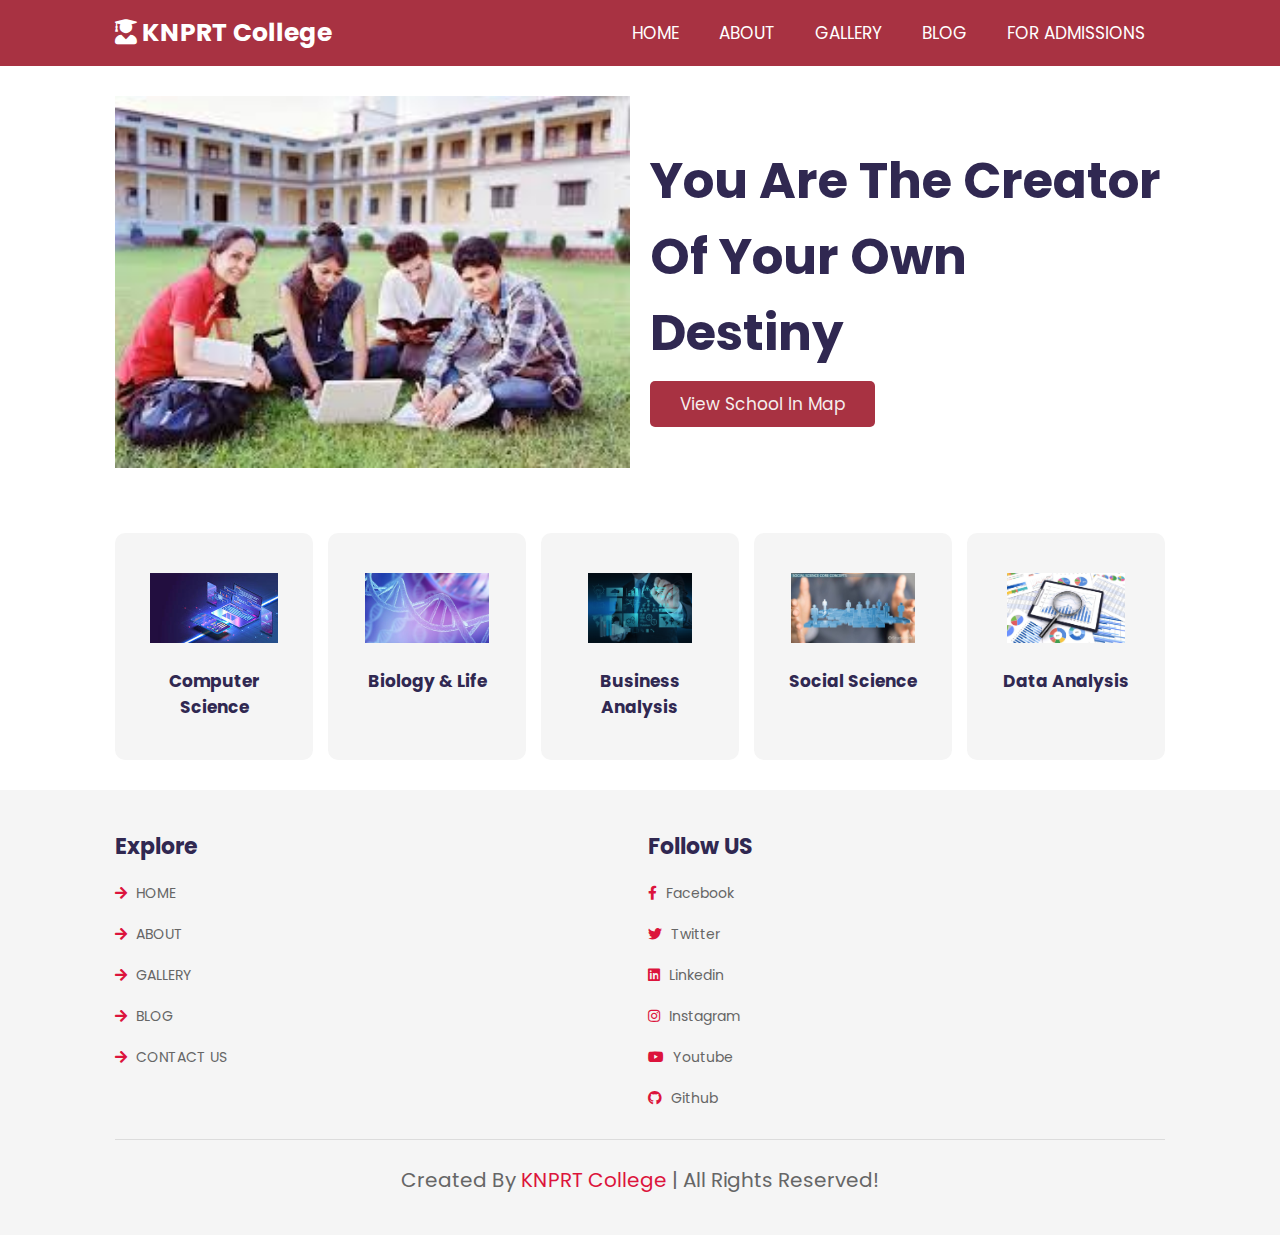
<file: images/KNPRT-College-main/index.html>
<!DOCTYPE html>
<html lang="en">

<head>
    <meta charset="UTF-8">
    <meta http-equiv="X-UA-Compatible" content="IE=edge">
    <meta name="viewport" content="width=device-width, initial-scale=1.0">
    <title>KNPRT College | HOME</title>
    <link rel="shortcut icon" type="images" href="images/logo.jpg">

    <!-- font awesome cdn link  -->
    <link rel="stylesheet" href="https://cdnjs.cloudflare.com/ajax/libs/font-awesome/5.15.4/css/all.min.css">

    <!-- custom css file link  -->
    <link rel="stylesheet" href="css/style.css">

</head>

<body>

    <!-- header section starts  -->

    <header class="header">

        <a href="index.html" class="logo"> <i class="fas fa-user-graduate"></i> KNPRT College </a>

        <div id="menu-btn" class="fas fa-bars"></div>

        <nav class="navbar">
            <ul>
                <li><a href="index.html">HOME</a></li>
                <li><a href="about.html">ABOUT</a></li>
                <li><a href="gallery1.html">GALLERY</a></li>
                <li><a href="blog.html">BLOG</a></li>
                <li><a href="ContactUs/contact.html">FOR ADMISSIONS</a></li>
            </ul>
        </nav>

    </header>

    <!-- header section ends -->

    <!-- home section starts  -->

    <section class="home">

        <div class="image">
            <img src="images/home-img.png" alt="">
        </div>

        <div class="content">
           <h3>You are the creator of your own destiny</h3>
            <a href="map.html" class="btn">View school in map</a>
        </div>

    </section>

    <!-- home section ends -->

    <!-- categories section starts  -->

    <section class="category">

        <a href="#" class="box">
            <img src="images/category-1.png" alt="">
            <h3>computer science</h3>
        </a>

        <a href="#" class="box">
            <img src="images/category-2.png" alt="">
            <h3>biology & life</h3>
        </a>

        <a href="#" class="box">
            <img src="images/category-3.png" alt="">
            <h3>business analysis</h3>
        </a>

        <a href="#" class="box">
            <img src="images/category-4.png" alt="">
            <h3>social science</h3>
        </a>

        <a href="#" class="box">
            <img src="images/category-5.png" alt="">
            <h3>data analysis</h3>
        </a>

    </section>

    <!-- categories section ends -->












    <!-- footer section starts  -->

    <section class="footer">

        <div class="box-container">

            <div class="box">
                <h3>explore</h3>
                <a href="home.html"> <i class="fas fa-arrow-right"></i> HOME </a>
                <a href="about.html"> <i class="fas fa-arrow-right"></i> ABOUT </a>
                <a href="course-1.html"> <i class="fas fa-arrow-right"></i> GALLERY </a>
                <a href="course-2.html"> <i class="fas fa-arrow-right"></i> BLOG </a>
                <a href="teachers.html"> <i class="fas fa-arrow-right"></i> CONTACT US </a>
            </div>

            <div class="box">
                <h3>Follow US</h3>
                <a href="#"> <i class="fab fa-facebook-f"></i> facebook </a>
                <a href="#"> <i class="fab fa-twitter"></i> twitter </a>
                <a href="#"> <i class="fab fa-linkedin"></i> linkedin </a>
                <a href="#"> <i class="fab fa-instagram"></i> instagram </a>
                <a href="https://www.youtube.com/channel/UCXxTe5lB_fjn1H5azGBgWDw"> <i class="fab fa-youtube"></i> youtube </a>
                <a href="#"> <i class="fab fa-github"></i> github </a>
            </div>

        </div>

        <div class="credit"> created by <span>KNPRT College</span> | all rights reserved! </div>

    </section>

    <!-- footer section ends -->

    <!-- custom js file link  -->
    <script src="js/script.js"></script>

</body>

</html>
</file>
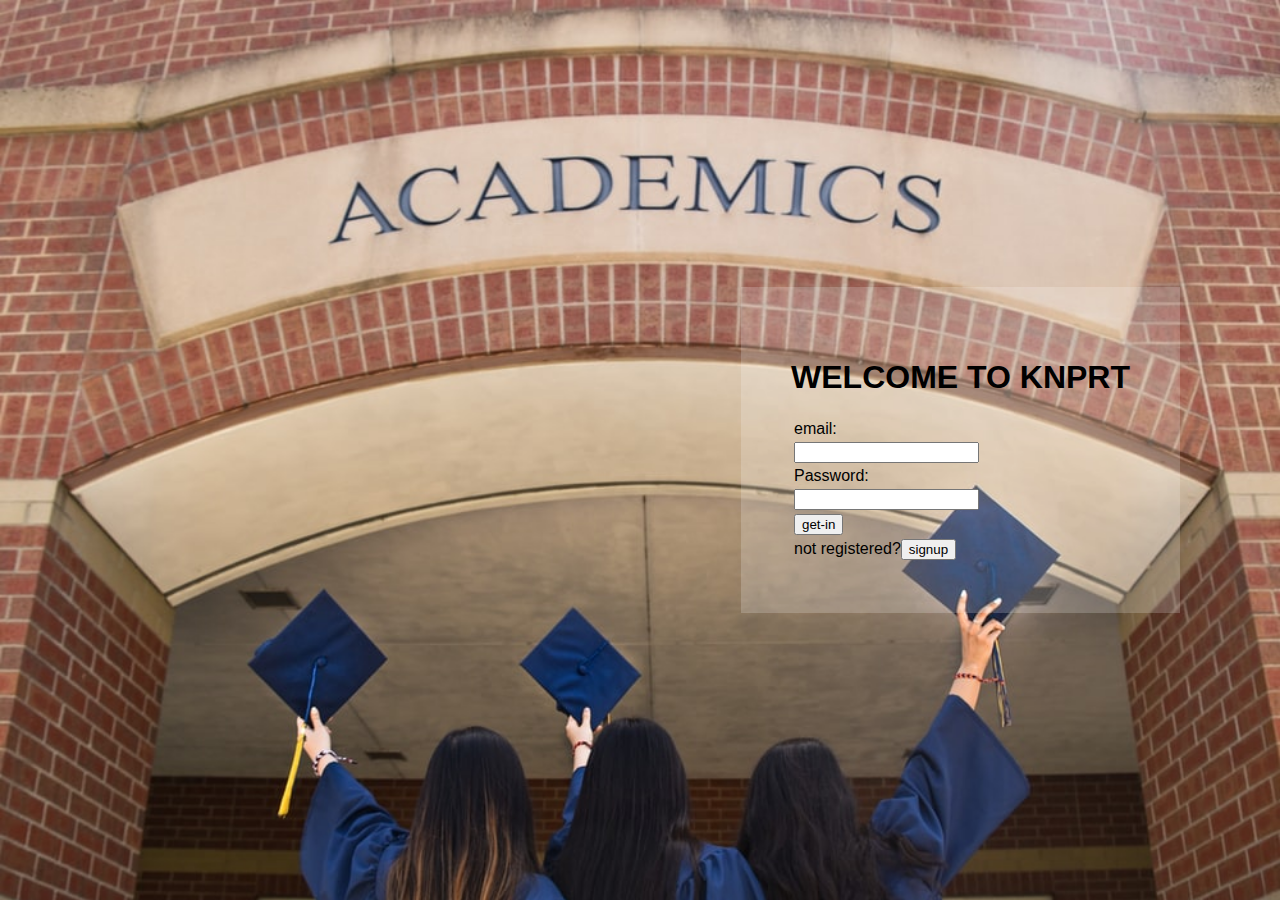
<file: images/KNPRT-College-main/mainpage.html>
<!DOCTYPE html>
<html>
<head>
	<link rel="stylesheet" href="style.css">	
</head>
<body>
	<section>
		<div class ="box">
		<h1>WELCOME TO KNPRT</h1>
		<table>
			<tr>
				<td>
					email:
				</td>
			</tr>
			<tr>
				<td>
					<input type="email" id="email" name="email" required/>
				</td>
			</tr>
			<tr>
				<td>
					Password:
				</td>
			</tr>
			<tr>
				<td>
					<input type="password" id="password" name="password" required/>
				</td>
			</tr>
			<tr>
				<td>
					<a href="index.html"><input type="submit" value="get-in" name=""></a>
					
			</tr>
			<tr>
				<td>
					not registered?<a href="signup.html"><button class ="button" type ="Submit">signup</button> 
		
				</td>
			</tr>
		</table>
			</div>
	</section>
</body>
</html>
</file>
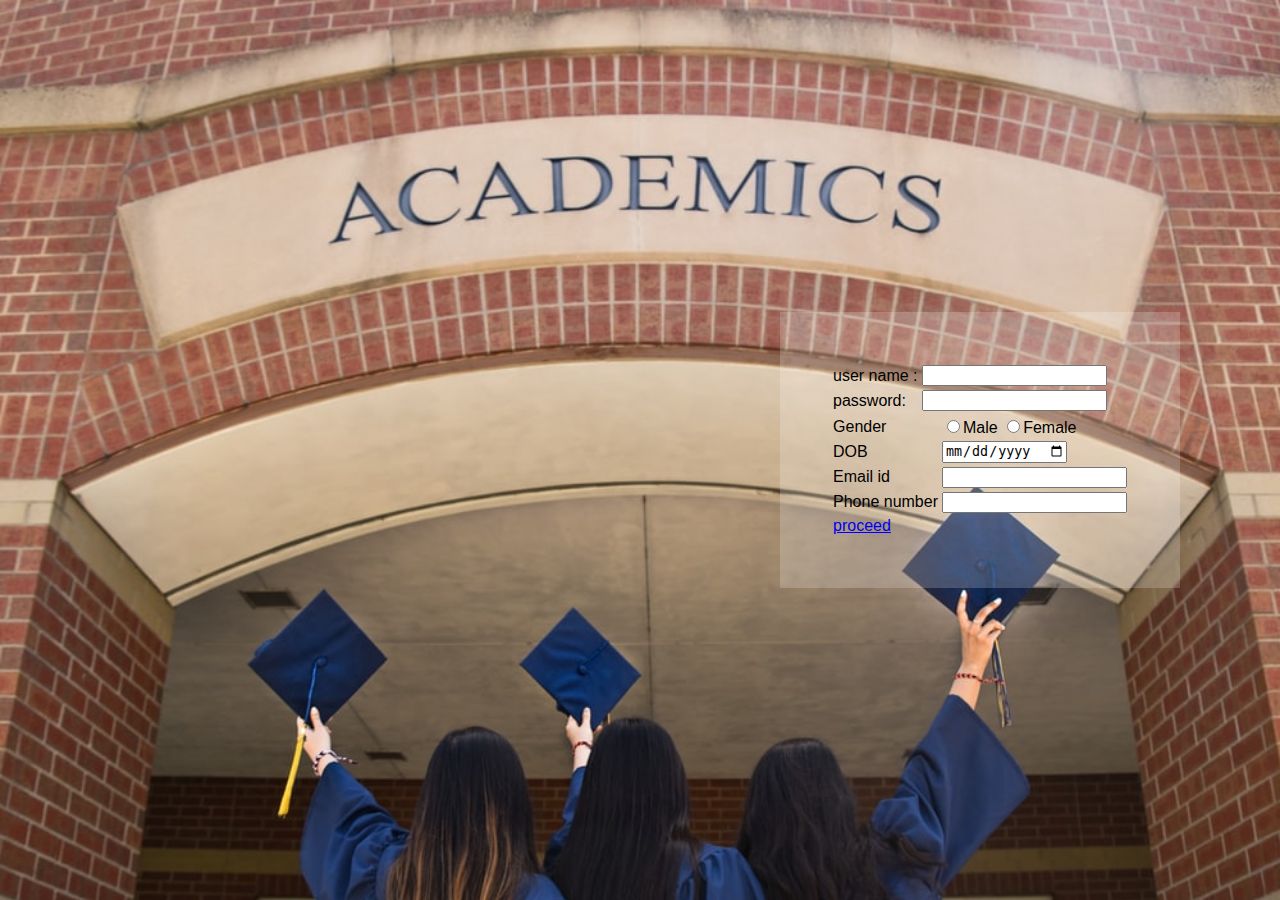
<file: images/KNPRT-College-main/signup.html>
<!DOCTYPE html>
<html>
<head>
	<link rel="stylesheet" href="style.css">	
</head>
<body>
	<section>
		<div class ="box">
	<table>
		<tr>
	<td>
		user name : 
	</td>
	<td>
		<input type="text" name="" required/>
	</td>
</tr>
<tr>
	<td>
		password: 
	</td>
	<td>
		<input type="password" id="password" name="password" required/>
	</td>
</tr>
<table>
<tr>
	<td>
		Gender
	</td>
	<td>
		<input type="radio" name="Gender" required/>Male
		<input type="radio" name="Gender" required/>Female
	</td>
</tr>
<tr>
	<td>
		DOB
	</td>
	<td>
		<input type="date" required/>
	</td>
</tr>
<tr>
	<td>
		Email id
	</td>
	<td>
		<input type="email" required/>
	</td>
</tr>
<tr>
	<td>
		Phone number
	</td>
	<td>
		<input type="tel" name="phone number" pattern="[6-9]{1}[0-9]{9}" required/>
	</td>
</tr>
	<tr>
				<td>
					<a href="mainpage.html">proceed</a> 
			</tr>
			</div>
	</table>
	</section>
</body>
</html>
</file>
<file: images/KNPRT-College-main/css/style.css>
@import url("https://fonts.googleapis.com/css2?family=Poppins:wght@100;300;400;500;600&display=swap");
* {
    font-family: 'Poppins', sans-serif;
    margin: 0;
    padding: 0;
    -webkit-box-sizing: border-box;
    box-sizing: border-box;
    text-transform: capitalize;
    text-decoration: none;
    outline: none;
    border: none;
    -webkit-transition: all .2s linear;
    transition: all .2s linear;
}

html {
    font-size: 62.5%;
    overflow-x: hidden;
}

section {
    padding: 3rem 9%;
}

#icon {
    width: 30px;
    cursor: pointer;
}

.btn {
    display: inline-block;
    margin-top: 1rem;
    padding: 1rem 3rem;
    background: #a83242;
    color: #f5eeed;
    cursor: pointer;
    border-radius: .5rem;
    font-size: 1.7rem;
}

.btn:hover {
    color: #fff;
    background: plum;
}

.heading {
    background: url(../images/heading-bg.png) no-repeat;
    background-size: cover;
    background-position: center;
}

.heading h3 {
    font-size: 3.5rem;
    color: #302851;
}

.heading p {
    font-size: 1.6rem;
    color: #666;
    padding-top: .5rem;
}

.heading p a {
    padding-right: .5rem;
    color: crimson;
}

.heading p a:hover {
    color: #224bcf
}

.header {
    position: -webkit-sticky;
    position: sticky;
    top: 0;
    left: 0;
    right: 0;
    z-index: 1000;
    display: -webkit-box;
    display: -ms-flexbox;
    display: flex;
    -webkit-box-align: center;
    -ms-flex-align: center;
    align-items: center;
    -webkit-box-pack: justify;
    -ms-flex-pack: justify;
    justify-content: space-between;
    padding: 0 9%;
    background: #a83242;
}

.header .logo {
    font-size: 2.5rem;
    font-weight: bolder;
    color: #fff;
}

.header .logo i {
    color: white;
}

.header .navbar ul {
    list-style: none;
}

.header .navbar ul li {
    position: relative;
    float: left;
}

.header .navbar ul li:hover ul {
    display: block;
}

.header .navbar ul li a {
    padding: 2rem;
    display: block;
    font-size: 1.7rem;
    color: #fff;
}

.header .navbar ul li a:hover {
    background: plum;
}

.header .navbar ul li ul {
    position: absolute;
    left: 0;
    width: 20rem;
    background: #224bcf;
    display: none;
}

.header .navbar ul li ul li {
    width: 100%;
}

#menu-btn {
    cursor: pointer;
    color: #fff;
    font-size: 2.5rem;
    display: none;
}

.home {
    display: -webkit-box;
    display: -ms-flexbox;
    display: flex;
    -webkit-box-align: center;
    -ms-flex-align: center;
    align-items: center;
    -ms-flex-wrap: wrap;
    flex-wrap: wrap;
    gap: 2rem;
}

.home .image {
    -webkit-box-flex: 1;
    -ms-flex: 1 1 42rem;
    flex: 1 1 42rem;
}

.home .image img {
    width: 100%;
}

.home .content {
    -webkit-box-flex: 1;
    -ms-flex: 1 1 42rem;
    flex: 1 1 42rem;
}

.home .content h3 {
    color: #302851;
    font-size: 5rem;
}

.home .content p {
    font-size: 1.4rem;
    color: #666;
    padding: 1rem 0;
    line-height: 2.5;
}

.category {
    display: -ms-grid;
    display: grid;
    -ms-grid-columns: (minmax(16rem, 1fr))[auto-fit];
    grid-template-columns: repeat(auto-fit, minmax(16rem, 1fr));
    gap: 1.5rem;
}

.category .box {
    border-radius: 1rem;
    background: #f5f5f5;
    padding: 4rem 3rem;
    text-align: center;
}

.category .box img {
    height: 7rem;
    margin-bottom: 2rem;
}

.category .box h3 {
    font-size: 1.7rem;
    color: #302851;
}

.about {
    display: -webkit-box;
    display: -ms-flexbox;
    display: flex;
    -webkit-box-align: center;
    -ms-flex-align: center;
    align-items: center;
    -ms-flex-wrap: wrap;
    flex-wrap: wrap;
    gap: 2rem;
}

.about .image {
    -webkit-box-flex: 1;
    -ms-flex: 1 1 42rem;
    flex: 1 1 42rem;
}

.about .image img {
    width: 100%;
}

.about .content {
    -webkit-box-flex: 1;
    -ms-flex: 1 1 42rem;
    flex: 1 1 42rem;
}

.about .content h3 {
    color: #302851;
    font-size: 4.5rem;
}

.about .content p {
    font-size: 1.4rem;
    padding: 1rem 0;
    color: #666;
    line-height: 2.5;
}

.course-1 {
    display: -ms-grid;
    display: grid;
    -ms-grid-columns: (minmax(31rem, 1fr))[auto-fit];
    grid-template-columns: repeat(auto-fit, minmax(31rem, 1fr));
    gap: 1.5rem;
}

.course-1 .box {
    background: #f5f5f5;
    border-radius: 1rem;
    text-align: center;
    padding: 3rem 2rem;
}

.course-1 .box img {
    margin-bottom: 1rem;
    height: 8rem;
}

.course-1 .box h3 {
    font-size: 2rem;
    color: #302851;
    padding: .5rem 0;
}

.course-1 .box p {
    font-size: 1.4rem;
    color: #666;
    line-height: 2.5;
    padding: 1rem 0;
}

.course-2 {
    display: -ms-grid;
    display: grid;
    -ms-grid-columns: (minmax(31rem, 1fr))[auto-fit];
    grid-template-columns: repeat(auto-fit, minmax(31rem, 1fr));
    gap: 1.5rem;
}

.course-2 .box {
    padding: 2rem;
    border-radius: 1rem;
    background: #f5f5f5;
}

.course-2 .box .image {
    margin-bottom: 2rem;
    text-align: center;
}

.course-2 .box .image img {
    height: 22rem;
}

.course-2 .box .content span {
    font-size: 1.4rem;
    color: crimson;
    background: #ffeaf4;
    padding: .5rem 1rem;
}

.course-2 .box .content h3 {
    color: #302851;
    line-height: 2;
    margin-top: 1.5rem;
    font-size: 2rem;
}

.course-2 .box .content p {
    font-size: 1.4rem;
    color: #666;
    line-height: 2.5;
    padding: 1rem 0;
}

.course-2 .box .content .icons {
    margin-top: 2rem;
    padding-top: 2rem;
    display: -webkit-box;
    display: -ms-flexbox;
    display: flex;
    -webkit-box-align: center;
    -ms-flex-align: center;
    align-items: center;
    -webkit-box-pack: justify;
    -ms-flex-pack: justify;
    justify-content: space-between;
    border-top: 0.1rem solid rgba(0, 0, 0, 0.1);
}

.course-2 .box .content .icons a {
    font-size: 1.4rem;
    color: #666;
}

.course-2 .box .content .icons a:hover {
    color: plum;
}

.course-2 .box .content .icons a i {
    padding-right: .5rem;
    color: crimson;
}

.course-3 {
    display: -ms-grid;
    display: grid;
    -ms-grid-columns: (minmax(31rem, 1fr))[auto-fit];
    grid-template-columns: repeat(auto-fit, minmax(31rem, 1fr));
    gap: 1.5rem;
}

.course-3 .box {
    text-align: center;
    overflow: hidden;
}

.course-3 .box:hover .video video {
    -webkit-transform: scale(1.1);
    transform: scale(1.1);
}

.course-3 .box .video {
    height: 25rem;
    width: 100%;
    overflow: hidden;
    border-radius: .5rem;
    position: relative;
}

.course-3 .box .video video {
    height: 100%;
    width: 100%;
    -o-object-fit: cover;
    object-fit: cover;
    cursor: pointer;
}

.course-3 .box .video i {
    position: absolute;
    top: 50%;
    left: 50%;
    -webkit-transform: translate(-50%, -50%);
    transform: translate(-50%, -50%);
    font-size: 2rem;
    height: 5rem;
    width: 5rem;
    line-height: 5rem;
    border-radius: 50%;
    background: #fff;
    color: #302851;
    pointer-events: none;
    z-index: 10;
}

.course-3 .box .content {
    padding-top: 1rem;
}

.course-3 .box .content h3 {
    font-size: 1.7rem;
    color: #302851;
    padding: .5rem 0;
}

.course-3 .box .content p {
    font-size: 1.5rem;
    color: #666;
}

.main-video {
    position: fixed;
    top: 0;
    left: 0;
    z-index: 10000;
    background: rgba(0, 0, 0, 0.7);
    display: -webkit-box;
    display: -ms-flexbox;
    display: flex;
    -webkit-box-align: center;
    -ms-flex-align: center;
    align-items: center;
    -webkit-box-pack: center;
    -ms-flex-pack: center;
    justify-content: center;
    height: 100%;
    width: 100%;
    display: none;
}

.main-video.active {
    display: -webkit-box;
    display: -ms-flexbox;
    display: flex;
}

.main-video #close-vid {
    position: absolute;
    top: 1.5rem;
    right: 2.5rem;
    font-size: 6rem;
    color: #fff;
    cursor: pointer;
}

.main-video video {
    width: 80%;
    border: 0.5rem solid #fff;
    border-radius: .5rem;
}

.teachers {
    display: -ms-grid;
    display: grid;
    -ms-grid-columns: (minmax(27rem, 1fr))[auto-fit];
    grid-template-columns: repeat(auto-fit, minmax(27rem, 1fr));
    gap: 1.5rem;
}

.teachers .box {
    text-align: center;
    overflow: hidden;
}

.teachers .box:hover .image .share {
    -webkit-transform: translateY(0);
    transform: translateY(0);
}

.teachers .box:hover .image .share a {
    -webkit-transform: translateY(-1rem);
    transform: translateY(-1rem);
    opacity: 1;
    -webkit-transition: -webkit-transform .2s .2s;
    transition: -webkit-transform .2s .2s;
    transition: transform .2s .2s;
    transition: transform .2s .2s, -webkit-transform .2s .2s;
}

.teachers .box .image {
    overflow: hidden;
    height: 32rem;
    width: 100%;
    position: relative;
    border-radius: 1rem;
}

.teachers .box .image .share {
    position: absolute;
    top: 0;
    left: 0;
    height: 100%;
    width: 100%;
    background: rgba(0, 0, 0, 0.7);
    display: -webkit-box;
    display: -ms-flexbox;
    display: flex;
    -webkit-box-align: end;
    -ms-flex-align: end;
    align-items: flex-end;
    -webkit-box-pack: center;
    -ms-flex-pack: center;
    justify-content: center;
    z-index: 10;
    overflow: hidden;
    -webkit-transform: translateY(-100%);
    transform: translateY(-100%);
}

.teachers .box .image .share a {
    font-size: 2.5rem;
    margin: 2rem 1.5rem;
    color: #fff;
    -webkit-transform: translateY(5rem);
    transform: translateY(5rem);
    opacity: 0;
}

.teachers .box .image .share a:hover {
    color: crimson;
}

.teachers .box .image img {
    height: 100%;
    width: 100%;
    -o-object-fit: cover;
    object-fit: cover;
}

.teachers .box .content {
    padding-top: 1rem;
}

.teachers .box .content h3 {
    font-size: 2rem;
    color: #302851;
}

.teachers .box .content span {
    color: #666;
    font-size: 1.5rem;
}

.blog {
    display: -ms-grid;
    display: grid;
    -ms-grid-columns: (minmax(31rem, 1fr))[auto-fit];
    grid-template-columns: repeat(auto-fit, minmax(31rem, 1fr));
    gap: 1.5rem;
}

.blog .box .image {
    height: 25rem;
    width: 100%;
    overflow: hidden;
}

.blog .box .image img {
    height: 100%;
    width: 100%;
    -o-object-fit: cover;
    object-fit: cover;
    border-radius: .5rem;
}

.blog .box .content {
    padding: 2rem;
    background: #f5f5f5;
}

.blog .box .content .icons {
    padding: 1.5rem 0;
    margin-bottom: 1rem;
    display: -webkit-box;
    display: -ms-flexbox;
    display: flex;
    -webkit-box-align: center;
    -ms-flex-align: center;
    align-items: center;
    -webkit-box-pack: justify;
    -ms-flex-pack: justify;
    justify-content: space-between;
}

.blog .box .content .icons a {
    font-size: 1.4rem;
    color: #666;
}

.blog .box .content .icons a:hover {
    color: #a83242;
}

.blog .box .content .icons a i {
    padding-right: .5rem;
    color:  #a83242;
}

.blog .box .content h3 {
    font-size: 1.7rem;
    padding: .5rem 0;
    color: #302851;
}

.blog .box .content p {
    padding: 1rem 0;
    font-size: 1.4rem;
    line-height: 2.5;
    color: #666;
}

.contact .icons-container {
    display: -ms-grid;
    display: grid;
    -ms-grid-columns: (minmax(30rem, 1fr))[auto-fit];
    grid-template-columns: repeat(auto-fit, minmax(30rem, 1fr));
    gap: 1.5rem;
}

.contact .icons-container .icons {
    text-align: center;
    padding: 2rem;
    border-radius: 1rem;
    background: #f5f5f5;
    margin-bottom: 2rem;
}

.contact .icons-container .icons i {
    height: 6.5rem;
    width: 6.5rem;
    line-height: 6.5rem;
    font-size: 2.5rem;
    color:#f5eeed;
    background: #a83242;
    border-radius: 50%;
    text-align: center;
    margin-bottom: .5rem;
}

.contact .icons-container .icons h3 {
    font-size: 2rem;
    color: #302851;
    padding: .7rem 0;
}

.contact .icons-container .icons p {
    line-height: 2;
    font-size: 1.4rem;
    color: #666;
}

.contact .row {
    display: -webkit-box;
    display: -ms-flexbox;
    display: flex;
    -ms-flex-wrap: wrap;
    flex-wrap: wrap;
    gap: 1.5rem;
}

.contact .row form {
    -webkit-box-flex: 1;
    -ms-flex: 1 1 42rem;
    flex: 1 1 42rem;
    border-radius: 1rem;
    background: #f5f5f5;
    padding: 2rem;
}

.contact .row form h3 {
    font-size: 2.5rem;
    color: #a83242;
    margin-bottom: .5rem;
}

.contact .row form .box,
.contact .row form textarea {
    width: 100%;
    padding: 1rem 1.2rem;
    font-size: 1.6rem;
    color: #666;
    text-transform: none;
    margin: 1rem 0;
    border-radius: .5rem;
    background: #fff;
}

.contact .row form textarea {
    height: 15rem;
    resize: none;
}

.contact .row .map {
    -webkit-box-flex: 1;
    -ms-flex: 1 1 42rem;
    flex: 1 1 42rem;
    width: 100%;
    border-radius: 1rem;
}

.footer {
    background: #f5f5f5;
}

.footer .box-container {
    display: -ms-grid;
    display: grid;
    -ms-grid-columns: (minmax(25rem, 1fr))[auto-fit];
    grid-template-columns: repeat(auto-fit, minmax(25rem, 1fr));
    gap: 1.5rem;
}

.footer .box-container .box h3 {
    font-size: 2.2rem;
    padding: 1rem 0;
    color: #302851;
}

.footer .box-container .box a {
    display: block;
    font-size: 1.4rem;
    padding: 1rem 0;
    color: #666;
}

.footer .box-container .box a:hover {
    color: crimson;
}

.footer .box-container .box a:hover i {
    padding-right: 2rem;
}

.footer .box-container .box a i {
    color: crimson;
    padding-right: .5rem;
}

.footer .credit {
    text-align: center;
    margin-top: 2rem;
    padding: 1rem;
    padding-top: 2.5rem;
    font-size: 2rem;
    color: #666;
    border-top: 0.1rem solid rgba(0, 0, 0, 0.1);
}

.footer .credit span {
    color: crimson;
}

@media (max-width: 1200px) {
    html {
        font-size: 55%;
    }
    section {
        padding: 3rem 2rem;
    }
}

@media (max-width: 768px) {
    #menu-btn {
        display: inline-block;
    }
    .header {
        padding: 2rem;
    }
    .header .navbar {
        position: absolute;
        top: 99%;
        left: 0;
        right: 0;
        background: #224bcf;
        -webkit-clip-path: polygon(0 0, 100% 0, 100% 0, 0 0);
        clip-path: polygon(0 0, 100% 0, 100% 0, 0 0);
    }
    .header .navbar.active {
        -webkit-clip-path: polygon(0 0, 100% 0, 100% 100%, 0 100%);
        clip-path: polygon(0 0, 100% 0, 100% 100%, 0 100%);
    }
    .header .navbar ul li {
        width: 100%;
    }
    .header .navbar ul li ul {
        width: 100%;
        position: relative;
    }
    .about .content h3 {
        font-size: 3rem;
    }
    .main-video video {
        width: 95%;
        border-width: .2rem;
    }
}

@media (max-width: 450px) {
    html {
        font-size: 50%;
    }
}


/*# sourceMappingURL=style.css.map */
</file>
<file: images/KNPRT-College-main/style.css>
body{
	margin: 0;
	padding: 0;
	font-family:sans-serif ;
}
section
{
	padding : 0 100px;
	background: url(image.jpg);
	background-repeat:no-repeat;
	background-size:cover;
	height: 100vh;
	display: flex;
	align-items :center;
	flex-direction:row-reverse;
}
.box
{
	position: relative;
	max-width: 600px;
	padding: 50px;
   background: rgba(255,255,255,.2);
	box- shadow:0 5px 15px rgba(0,0,0,.5);
}
.box p
{
	margin: 0 0 18px;
	padding : 0;
	font-size:18px;
	text-transform:uppercase;
	color:white;
}
</file>
